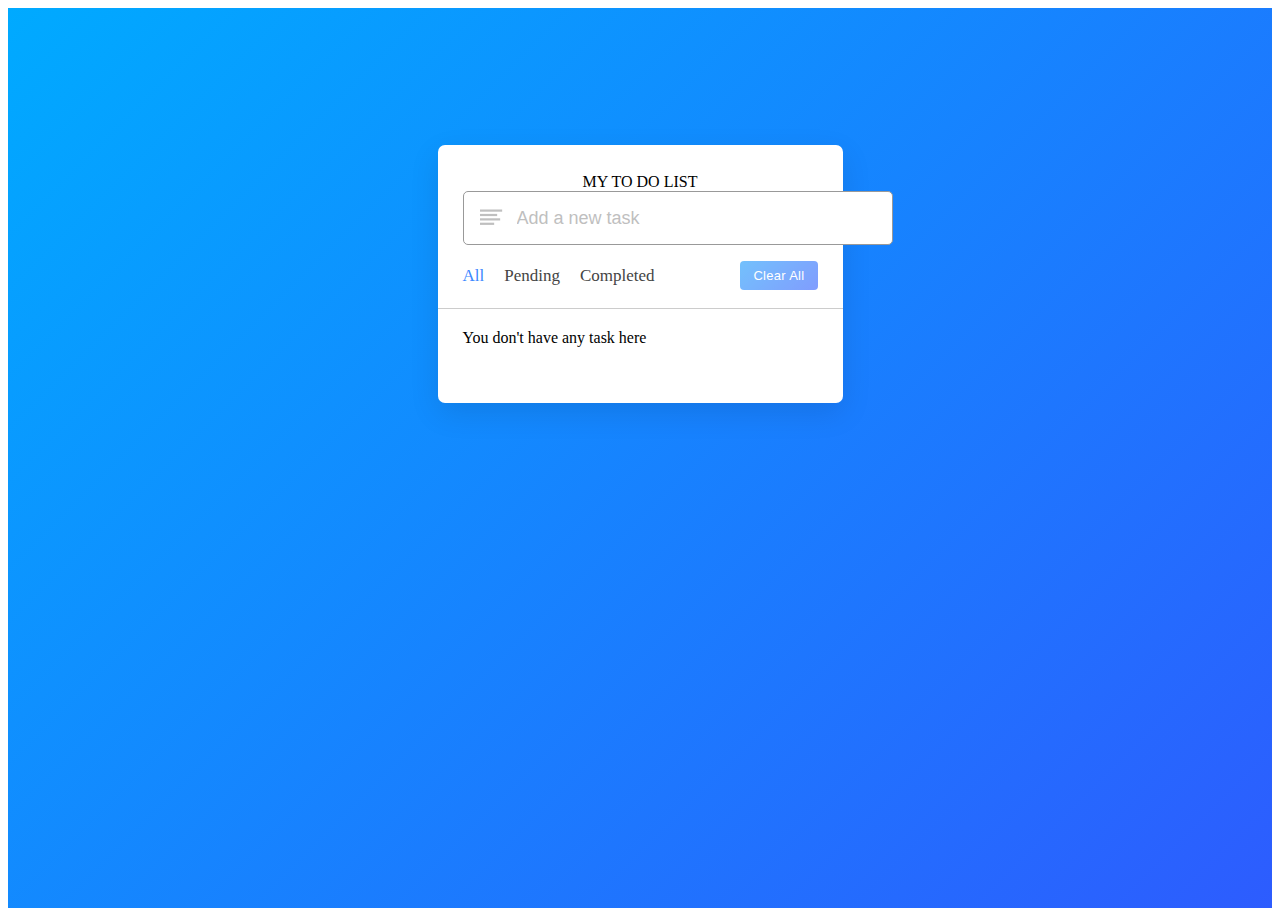
<file: Task-1/index.html>
<!DOCTYPE html>
<html>

<head>
  <meta charset="utf-8">
  <title>To-Do List</title>
  
  
  <!--Bootstrap-->
  <link rel="stylesheet" href="https://cdn.jsdelivr.net/npm/bootstrap@4.1.3/dist/css/bootstrap.min.css" integrity="sha384-MCw98/SFnGE8fJT3GXwEOngsV7Zt27NXFoaoApmYm81iuXoPkFOJwJ8ERdknLPMO" crossorigin="anonymous">
  <script src="https://cdn.jsdelivr.net/npm/@popperjs/core@2.9.2/dist/umd/popper.min.js" integrity="sha384-IQsoLXl5PILFhosVNubq5LC7Qb9DXgDA9i+tQ8Zj3iwWAwPtgFTxbJ8NT4GN1R8p" crossorigin="anonymous"></script>
  <script src="https://cdn.jsdelivr.net/npm/bootstrap@5.0.2/dist/js/bootstrap.min.js" integrity="sha384-cVKIPhGWiC2Al4u+LWgxfKTRIcfu0JTxR+EQDz/bgldoEyl4H0zUF0QKbrJ0EcQF" crossorigin="anonymous"></script>

 
  <link rel="stylesheet" href="css/styles.css">
</head>

<body>

 

   <!-- TO-Do-List -->

  <section class="todolist">
    <div class="wrapper"><CENTER>   MY TO DO LIST</CENTER>
      <div class="task-input"> 
        <img src="images/bars-icon.svg" alt="icon">
        <input type="text" placeholder="Add a new task">
      </div>
      <div class="controls">
        <div class="filters">
          <span class="active" id="all">All</span>
          <span id="pending">Pending</span>
          <span id="completed">Completed</span>
        </div>
        <button class="clear-btn">Clear All</button>
      </div>
      <ul class="task-box"></ul>
    </div>

  </section>


 
<script src="js/index.js"></script>
</body>

</html>
</file>
<file: Task-1/css/styles.css>
.todolist{
    width: 100%;
    height: 100vh;
    overflow: hidden;
    background: linear-gradient(135deg, #00aaff, #2D5CFE);
  }

  ::selection{
    color: #fff;
    background: #00aaff;
  }
  .wrapper{
    max-width: 405px;
    padding: 28px 0 30px;
    margin: 137px auto;
    background: #fff;
    border-radius: 7px;
    box-shadow: 0 10px 30px rgba(0,0,0,0.1);
  }
  .task-input{
    height: 52px;
    padding: 0 25px;
    position: relative;
  }
  .task-input img{
    top: 50%;
    position: absolute;
    transform: translate(17px, -50%);
  }
  .task-input input{
    height: 100%;
    width: 100%;
    outline: none;
    font-size: 18px;
    border-radius: 5px;
    padding: 0 20px 0 53px;
    border: 1px solid #999;
  }
  .task-input input:focus,
  .task-input input.active{
    padding-left: 52px;
    border: 2px solid #3C87FF;
  }
  .task-input input::placeholder{
    color: #bfbfbf;
  }
  .controls, li{
    display: flex;
    align-items: center;
    justify-content: space-between;
  }
  .controls{
    padding: 18px 25px;
    border-bottom: 1px solid #ccc;
  }
  .filters span{
    margin: 0 8px;
    font-size: 17px;
    color: #444444;
    cursor: pointer;
  }
  .filters span:first-child{
    margin-left: 0;
  }
  .filters span.active{
    color: #3C87FF;
  }
  .controls .clear-btn{
    border: none;
    opacity: 0.6;
    outline: none;
    color: #fff;
    cursor: pointer;
    font-size: 13px;
    padding: 7px 13px;
    border-radius: 4px;
    letter-spacing: 0.3px;
    pointer-events: none;
    transition: transform 0.25s ease;
    background: linear-gradient(135deg, #1798fb 0%, #2D5CFE 100%);
  }
  .clear-btn.active{
    opacity: 0.9;
    pointer-events: auto;
  }
  .clear-btn:active{
    transform: scale(0.93);
  }
  .task-box{
    margin-top: 20px;
    margin-right: 5px;
    padding: 0 20px 10px 25px;
  }
  .task-box.overflow{
    overflow-y: auto;
    max-height: 300px;
  }
  .task-box::-webkit-scrollbar{
    width: 5px;
  }
  .task-box::-webkit-scrollbar-track{
    background: #f1f1f1;
    border-radius: 25px;
  }
  .task-box::-webkit-scrollbar-thumb{
    background: #e6e6e6;
    border-radius: 25px;
  }
  .task-box .task{
    list-style: none;
    font-size: 17px;
    margin-bottom: 18px;
    padding-bottom: 16px;
    align-items: flex-start;
    border-bottom: 1px solid #ccc;
  }
  .task-box .task:last-child{
    margin-bottom: 0;
    border-bottom: 0;
    padding-bottom: 0;
  }
  .task-box .task label{
    display: flex;
    align-items: flex-start;
  }
  .task label input{
    margin-top: 7px;
    accent-color: #3C87FF;
  }
  .task label p{
    user-select: none;
    margin-left: 12px;
    word-wrap: break-word;
  }
  .task label p.checked{
    text-decoration: line-through;
  }
  .task-box .settings{
    position: relative;
  }
  .settings :where(i, li){
    cursor: pointer;
  }
  
  .task-box .task:last-child .task-menu{
    bottom: 0;
    transform-origin: bottom right;
  }
  .task-box .task:first-child .task-menu{
    bottom: -65px;
    transform-origin: top right;
  }
  .task-menu.show{
    transform: scale(1);
  }
  .task-menu li{
    height: 25px;
    font-size: 16px;
    margin-bottom: 2px;
    padding: 17px 15px;
    cursor: pointer;
    justify-content: flex-start;
  }
  .task-menu li:last-child{
    margin-bottom: 0;
  }
  .settings li:hover{
    background: #f5f5f5;
  }
  .settings li i{
    padding-right: 8px;
  }
</file>
